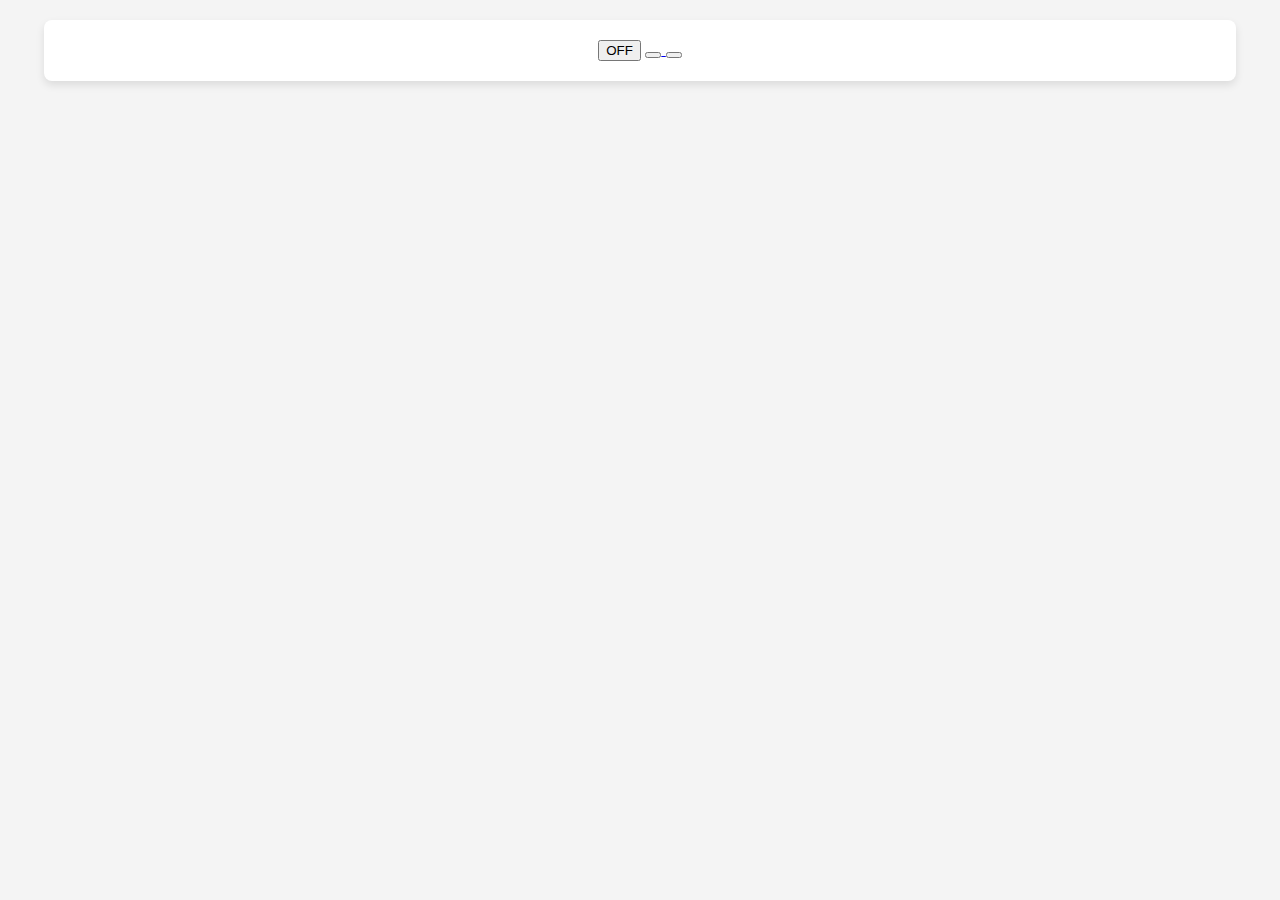
<file: ON.html>
<!DOCTYPE html>
<html lang="es">
<head>
    <meta charset="UTF-8">
    <meta name="viewport" content="width=device-width, initial-scale=1.0">
    <title>ON</title>
    <link rel="stylesheet" href="styles.css">
</head>
<body>
    <div class="container">
        <button class="center-button">OFF</button>
        <a href="file:///C:/html/cryptex/cryptex.html" class="invisible-link">
            <button class="invisible-button"></button>
        </a>
        
       <a href="file:///C:/html/zvz.fx/index.html" class="bottom-left-link">
            <button class="bottom-left-button"></button> <!-- Botón invisible -->
        </a>
    </div>
</body>
</html>
</file>
<file: styles.css>
/* Estilos básicos para la página */
body {
    font-family: 'Arial', sans-serif;
    background-color: #f4f4f4;
    margin: 0;
    padding: 0;
    display: flex;
    flex-direction: column; /* Asegura que todo esté en columna */
    align-items: center; /* Centra los contenedores */
    min-height: 100vh; /* Asegura que el body ocupe al menos toda la altura de la ventana */
}

.container, .sponsors {
    width: 90%; /* Define un ancho máximo para ambos contenedores */
    max-width: 1200px; /* Y un ancho máximo absoluto */
    margin: 20px 0; /* Espacio entre los contenedores */
    background: white;
    padding: 20px;
    box-shadow: 0 4px 8px rgba(0,0,0,0.1);
    text-align: center; /* Centrado de texto */
}

.sponsor-logos img {
    height: 50px; /* Altura fija para los logos */
    margin: 0 20px; /* Espacio entre los logos */
    vertical-align: middle;
}


/* Contenedor principal */
.container {
    max-width: 900px;
    padding: 20px;
    background-color: #ffffff;
    border-radius: 8px;
    box-shadow: 0 4px 12px rgba(0, 0, 0, 0.1);
}

/* Logo */
.logo img {
    max-width: 200px;
    height: auto;
    margin-bottom: 20px;
}

/* Títulos y párrafos */
h1 {
    color: black;
    font-size: 2rem;
    margin-bottom: 20px;
}

.description p {
    font-size: 1.1rem;
    line-height: 1.6;
    margin-bottom: 15px;
}

.mission, .vision {
    margin: 10px 0;
}

.construction {
    font-size: 1.2rem;
    color: #02518A;
    font-weight: bold;
    margin-top: 20px;
}
.sponsors {
    background-color: #f8f9fa; /* Color de fondo claro */
    padding: 10px 0; /* Espacio alrededor del contenido */
    text-align: center; /* Alinear texto y logos al centro */
    border-top: 1px solid #ccc; /* Línea divisoria opcional */
}

.sponsor-logos img {
    height: 100px; /* Altura fija para todos los logos */
    margin: 0 10px; /* Espacio horizontal entre logos */
    vertical-align: middle; /* Alinea verticalmente los logos con el texto */
}
.secciones {
    background-color: #f8f9fa; /* Color de fondo claro */
    padding: 10px 0; /* Espacio alrededor del contenido */
    text-align: center; /* Alinear texto y logos al centro */
    border-top: 1px solid #ccc; /* Línea divisoria opcional */
}

.secciones-logos img {
    height: 100px; /* Altura fija para todos los logos */
    margin: 0 10px; /* Espacio horizontal entre logos */
    vertical-align: middle; /* Alinea verticalmente los logos con el texto */
}
/* Estilos generales para secciones similares */
.container, .sponsors, .secciones {
    width: 90%; /* Ajusta según la necesidad, pero mantiene coherencia */
    max-width: 1200px; /* Máximo ancho para todos los contenedores */
    margin: 20px auto; /* Margen automático para centrar y espacio entre secciones */
    background: white;
    padding: 20px;
    box-shadow: 0 4px 8px rgba(0,0,0,0.1);
    text-align: center; /* Texto centrado para todos los títulos y contenido */
}

/* Estilos específicos para logos en secciones */
.secciones-logos img {
    height: 80px; /* Puedes ajustar según el tamaño deseado de los logos */
    margin: 10px; /* Espacio alrededor de cada logo */
    vertical-align: middle; /* Alineación vertical para mantener los logos centrados */
}

/* Estilo para los títulos de nuevas secciones */
.secciones h2 {
    color: #004aad; /* Color para el título, ajustable a tu paleta de colores */
    margin-bottom: 15px; /* Espacio debajo del título para separar del contenido */
}
</file>
